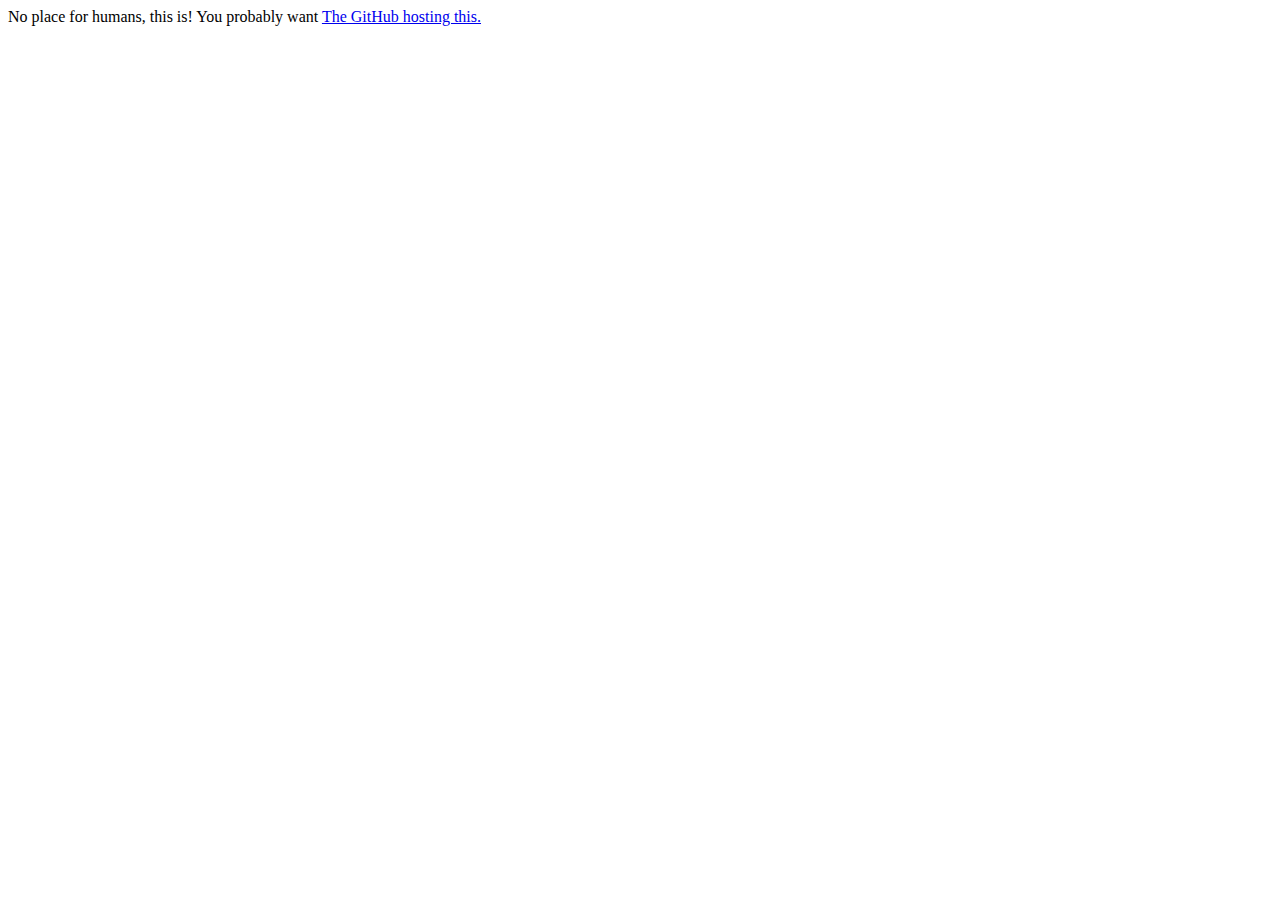
<file: static/acg-doc-maker/index.html>
<html>
	<head>
	<title>No place for humans!</title>
	<meta name="go-import" content="ac-get.darkdna.net/acg-doc-maker git https://git.darkdna.net/amanda/acg-doc-maker.git"/>
	</head>
	<body>
		<div> No place for humans, this is!
		You probably want <a href="https://git.darkdna.net/amanda/acg-doc-maker">The GitHub hosting this.</a>
		</div>
	</body>
</html>
</file>
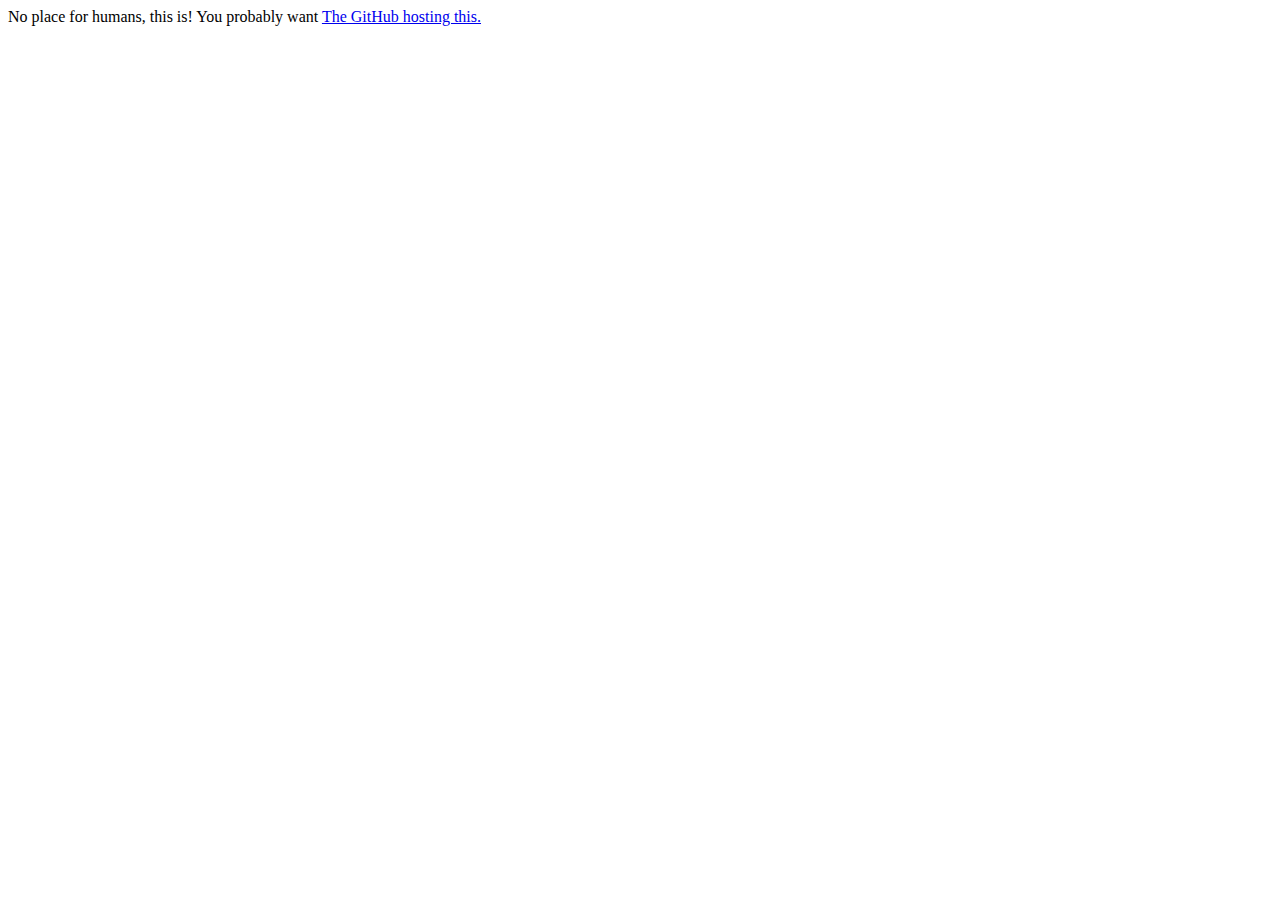
<file: static/checker/index.html>
<html>
	<head>
	<title>No place for humans!</title>
	<meta name="go-import" content="ac-get.darkdna.net/checker git https://github.com/DarkDNA/ac-get-checker.git"/>
	</head>
	<body>
		<div> No place for humans, this is!
		You probably want <a href="https://github.com/DarkDNA/ac-get-checker">The GitHub hosting this.</a>
		</div>
	</body>
</html>
</file>
